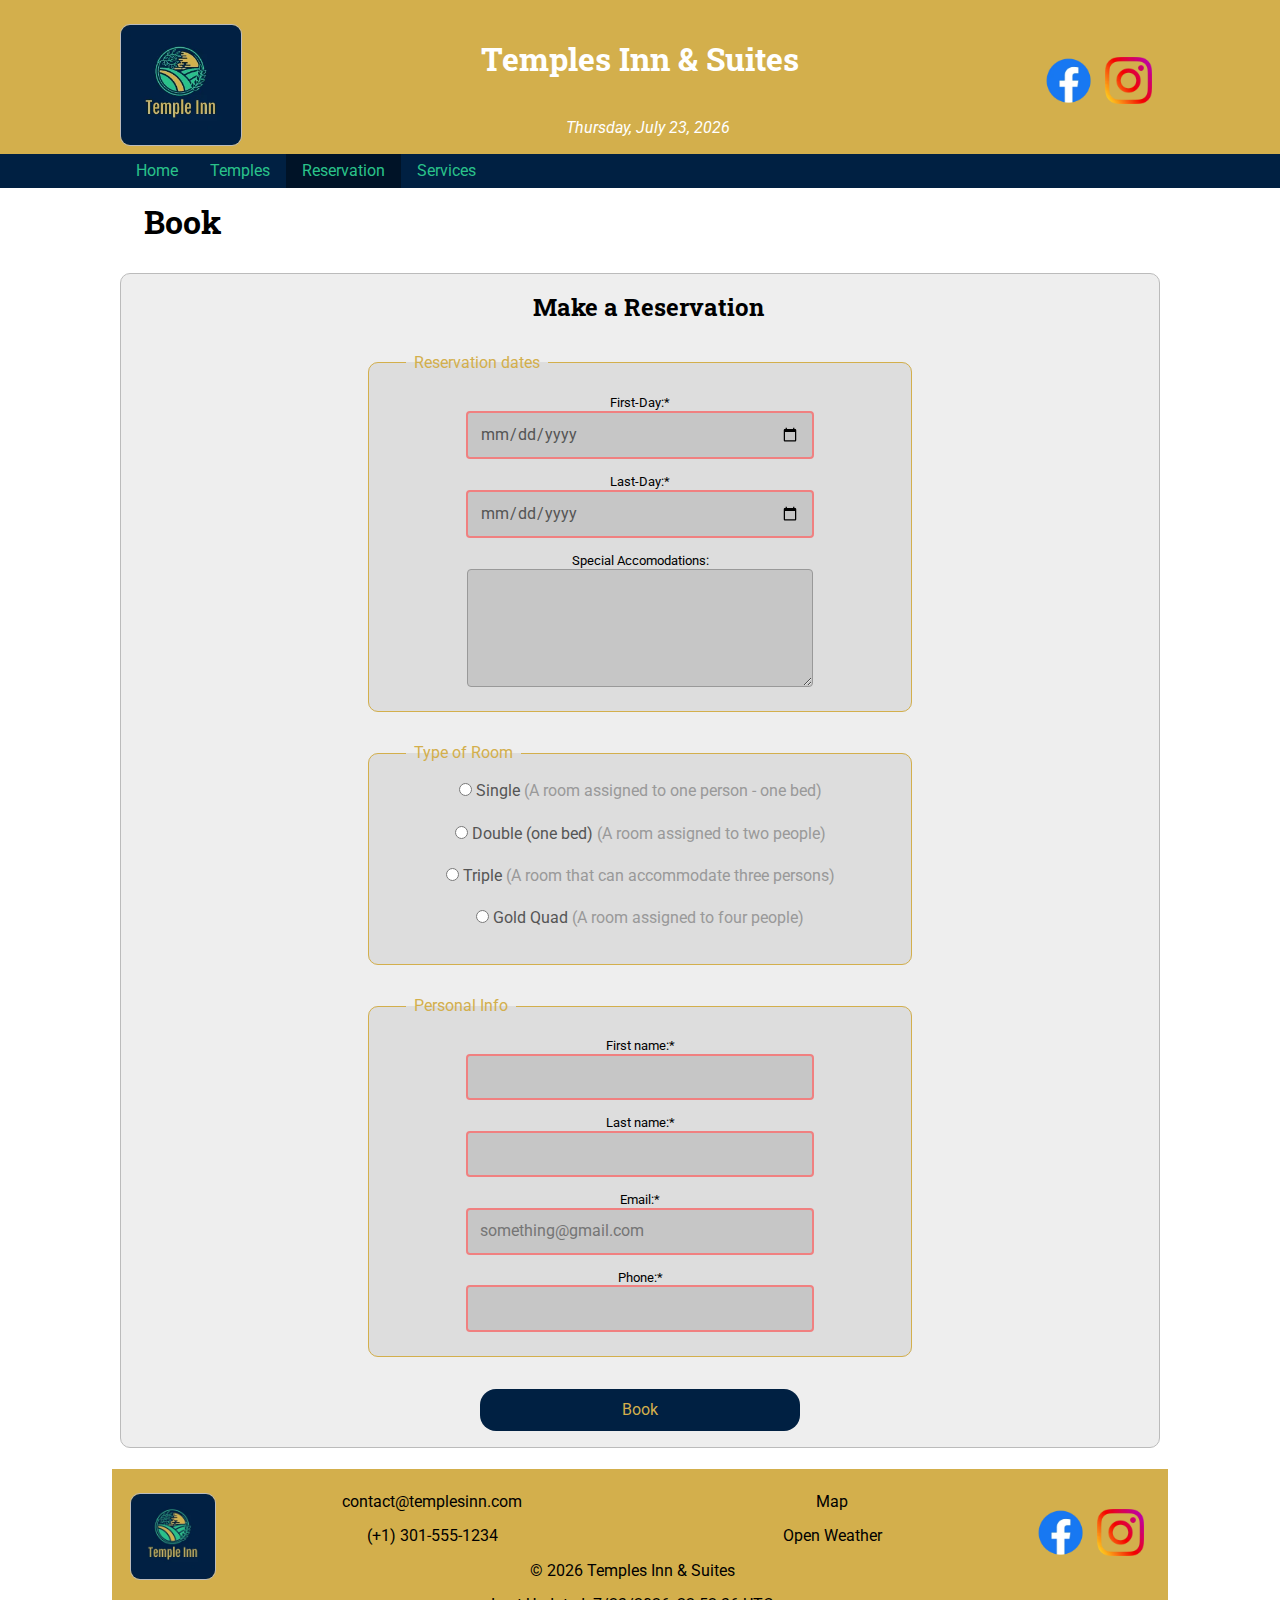
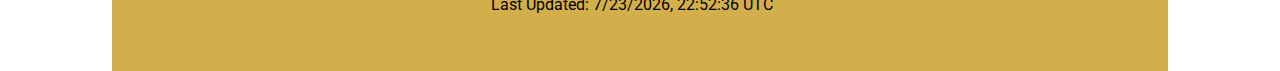
<file: reservation.html>
<!DOCTYPE html>
<html lang="en">
  <head>
    <meta charset="UTF-8" />
    <meta http-equiv="X-UA-Compatible" content="IE=edge" />
    <meta name="viewport" content="width=device-width, initial-scale=1.0" />
    <link rel="preconnect" href="https://fonts.googleapis.com" />
    <link rel="preconnect" href="https://fonts.gstatic.com" crossorigin />
    <link rel="shortcut icon" href="./images/logo-small.ico" />
    <link
      href="https://fonts.googleapis.com/css2?family=Roboto&family=Roboto+Slab&display=swap"
      rel="stylesheet"
    />
    <title>Temple Inn & Suites | Hotel</title>
    <meta name="author" content="Nathan Kutomi" />
    <meta
      name="description"
      content="The Temple Inn & Suites is a hotel chain specialized to accomodate those near temple locations around Bethesda, MD."
    />
    <script src="./js/index.js" defer></script>
    <link rel="stylesheet" href="./css/normalize.css" />
    <link rel="stylesheet" href="./css/small.css" />
    <link rel="stylesheet" href="./css/medium.css" />
    <link rel="stylesheet" href="./css/large.css" />
  </head>
  <body>
    <header class="card">
      <div class="header-grid">
        <figure>
          <img
            src="./images/logo.webp"
            alt="Paulistano's logo"
            width="200"
            height="200"
          />
        </figure>
        <div class="header-title">
          <h1>Temples Inn & Suites</h1>
        </div>
        <div class="social-links">
          <a href="http://www.facebook.com" target="_blank"
            ><img
              src="./images/facebook_logo.webp"
              alt="facebook page"
              width="47"
              height="47"
          /></a>
          <a href="http://www.instagram.com" target="_blank"
            ><img
              src="./images/instagram_logo.webp"
              alt="instagram page"
              width="47"
              height="47"
          /></a>
        </div>
        <div id="header-date">Monday, 22 November 202x</div>
        <div id="header-alert" class="hideme">
          <button id="header-msg-btn">X</button>
          <p id="header-msg">Government Alerts</p>
        </div>
      </div>
      <nav>
        <button id="hamburgerBtn"><span>&#9776;</span><span>X</span></button>
        <ul id="primaryNav">
          <li><a href="index.html">Home</a></li>
          <li><a href="temples.html">Temples</a></li>
          <li class="active"><a href="reservation.html">Reservation</a></li>
          <li><a href="services.html">Services</a></li>
        </ul>
      </nav>
    </header>
    <main>
      <h1>Book</h1>
      <section class="main-join-form">
        <h2>Make a Reservation</h2>
        <form method="get" action="thankyou.html">
          <fieldset>
            <legend>Reservation dates</legend>
            <label class="top"
              >First-Day:*
              <input type="date" name="fDate" min="2022-07-22" required
            /></label>
            <label class="top"
              >Last-Day:*
              <input type="date" name="lDate" required min="2022-07-23"
            /></label>
            <label class="top"
              >Special Accomodations:
              <textarea
                name="business-description"
                rows="5"
                cols="50"
              ></textarea>
            </label>
          </fieldset>
          <fieldset>
            <legend>Type of Room</legend>
            <label class="sbs">
              <input type="radio" name="roomType" value="single" />
              Single
              <span class="benefits"
                >(A room assigned to one person - one bed)</span
              >
            </label>
            <label class="sbs">
              <input type="radio" name="roomType" value="double" />
              Double (one bed)
              <span class="benefits">(A room assigned to two people)</span>
            </label>
            <label class="sbs">
              <input type="radio" name="roomType" value="triple" />
              Triple
              <span class="benefits"
                >(A room that can accommodate three persons)</span
              >
            </label>
            <label class="sbs">
              <input type="radio" name="roomType" value="Quad" /> Gold Quad
              <span class="benefits">(A room assigned to four people)</span>
            </label>
          </fieldset>
          <fieldset>
            <legend>Personal Info</legend>
            <label class="top"
              >First name:* <input type="text" name="fname" required
            /></label>
            <label class="top"
              >Last name:* <input type="text" name="lname" required
            /></label>
            <label class="top"
              >Email:*
              <input
                type="email"
                name="email"
                required
                placeholder="something@gmail.com"
            /></label>
            <label class="top"
              >Phone:* <input type="tel" name="phone" required
            /></label>
          </fieldset>

          <input type="submit" value="Book" class="submitBtn" />
        </form>
      </section>
    </main>
    <footer class="card">
      <figure class="footer-figure">
        <img
          src="./images/logo.webp"
          alt="Paulistano's logo"
          width="100"
          height="100"
        />
      </figure>
      <div class="social-links">
        <a href="http://www.facebook.com" target="_blank"
          ><img
            src="./images/facebook_logo.webp"
            alt="facebook page"
            width="47"
            height="47"
        /></a>
        <a href="http://www.instagram.com" target="_blank"
          ><img
            src="./images/instagram_logo.webp"
            alt="instagram page"
            width="47"
            height="47"
        /></a>
      </div>
      <p class="footer-email">
        <a href="mailto:contact@templesinn.com">contact@templesinn.com</a><br />
      </p>
      <p class="footer-phone">
        <a href="tel:3015551234">(+1) 301-555-1234</a>
      </p>
      <p class="footer-map">
        <a href="https://goo.gl/maps/dwviEGFFgSFBfC6q8" target="_blank">Map</a>
      </p>
      <p class="footer-openweather">
        <a href="https://openweathermap.org/" target="_blank">Open Weather</a>
      </p>
      <p class="footer-info">
        <span id="copyright"></span> Temples Inn & Suites
      </p>
      <p class="footer-last-updated">
        <span id="last-updated">Last Updated:</span>
      </p>
    </footer>
  </body>
</html>
</file>
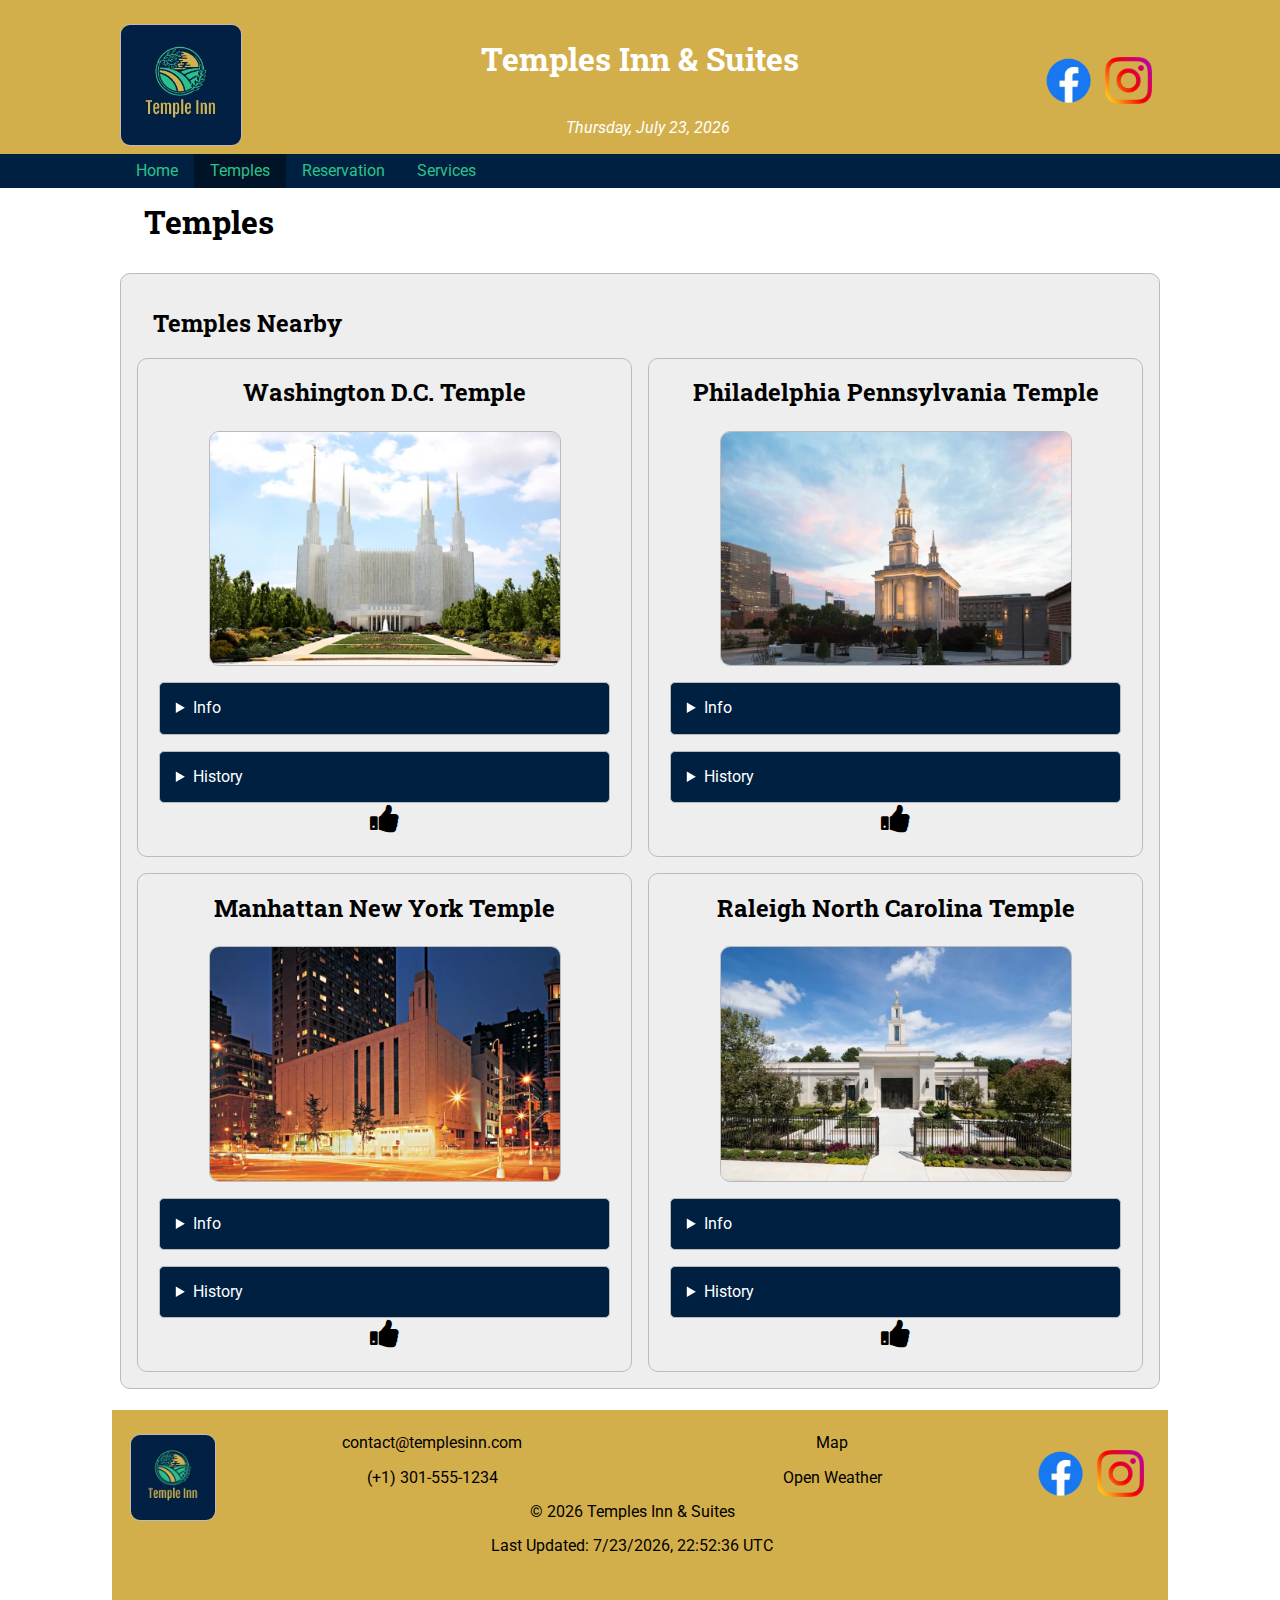
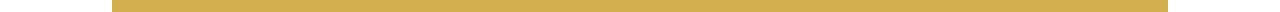
<file: temples.html>
<!DOCTYPE html>
<html lang="en">
  <head>
    <meta charset="UTF-8" />
    <meta http-equiv="X-UA-Compatible" content="IE=edge" />
    <meta name="viewport" content="width=device-width, initial-scale=1.0" />
    <link rel="preconnect" href="https://fonts.googleapis.com" />
    <link rel="preconnect" href="https://fonts.gstatic.com" crossorigin />
    <link rel="shortcut icon" href="./images/logo-small.ico" />
    <link rel="stylesheet" href="https://cdnjs.cloudflare.com/ajax/libs/font-awesome/4.7.0/css/font-awesome.min.css">
    <link
      href="https://fonts.googleapis.com/css2?family=Roboto&family=Roboto+Slab&display=swap"
      rel="stylesheet"
    />
    <title>Temple Inn & Suites | Temples</title>
    <meta name="author" content="Nathan Kutomi" />
    <meta
      name="description"
      content="The Temple Inn & Suites is a hotel chain specialized to accomodate those near temple locations around Bethesda, MD."
    />
    <script src="./js/index.js" defer></script>
    <script src="./js/temples.js" defer></script>
    <link rel="stylesheet" href="./css/normalize.css" />
    <link rel="stylesheet" href="./css/small.css" />
    <link rel="stylesheet" href="./css/medium.css" />
    <link rel="stylesheet" href="./css/large.css" />
  </head>
  <body>
    <header class="card">
      <div class="header-grid">
        <figure>
          <img
            src="./images/logo.webp"
            alt="Paulistano's logo"
            width="200"
            height="200"
          />
        </figure>
        <div class="header-title">
          <h1>Temples Inn & Suites</h1>
        </div>
        <div class="social-links">
          <a href="http://www.facebook.com" target="_blank"
            ><img
              src="./images/facebook_logo.webp"
              alt="facebook page"
              width="47"
              height="47"
          /></a>
          <a href="http://www.instagram.com" target="_blank"
            ><img
              src="./images/instagram_logo.webp"
              alt="instagram page"
              width="47"
              height="47"
          /></a>
        </div>
        <div id="header-date">Monday, 22 November 202x</div>
        <div id="header-alert" class="hideme">
          <button id="header-msg-btn">X</button>
          <p id="header-msg">Government Alerts</p>
        </div>
      </div>
      <nav>
        <button id="hamburgerBtn"><span>&#9776;</span><span>X</span></button>
        <ul id="primaryNav">
          <li><a href="index.html">Home</a></li>
          <li class="active"><a href="temples.html">Temples</a></li>
          <li><a href="reservation.html">Reservation</a></li>
          <li><a href="services.html">Services</a></li>
        </ul>
      </nav>
    </header>
    <main>
      <h1>Temples</h1>
      <section class="main-temples">
        <h2>Temples Nearby</h2>
        <div class="grid temples">
        </div>
      </section>
    </main>
    <footer class="card">
      <figure class="footer-figure">
        <img
          src="./images/logo.webp"
          alt="Paulistano's logo"
          width="100"
          height="100"
        />
      </figure>
      <div class="social-links">
        <a href="http://www.facebook.com" target="_blank"
          ><img
            src="./images/facebook_logo.webp"
            alt="facebook page"
            width="47"
            height="47"
        /></a>
        <a href="http://www.instagram.com" target="_blank"
          ><img
            src="./images/instagram_logo.webp"
            alt="instagram page"
            width="47"
            height="47"
        /></a>
      </div>
      <p class="footer-email">
        <a href="mailto:contact@templesinn.com">contact@templesinn.com</a><br />
      </p>
      <p class="footer-phone">
        <a href="tel:3015551234">(+1) 301-555-1234</a>
      </p>
      <p class="footer-map">
        <a href="https://goo.gl/maps/dwviEGFFgSFBfC6q8" target="_blank">Map</a>
      </p>
      <p class="footer-openweather">
        <a href="https://openweathermap.org/" target="_blank">Open Weather</a>
      </p>
      <p class="footer-info">
        <span id="copyright"></span> Temples Inn & Suites
      </p>
      <p class="footer-last-updated">
        <span id="last-updated">Last Updated:</span>
      </p>
    </footer>
  </body>
</html>
</file>
<file: css/small.css>
:root {
  --border-color: #bbb;
  --primary-color: #002042;
  --secondary-color: #d3af4c;
  --accent1-color: #2ac28a;
  --accent2-color: #6a041d;
  --heading-font: "Roboto Slab", serif;
  --paragraph-font: "Roboto", sans-serif;
}

body {
  margin: 0 auto;
  font-family: var(--paragraph-font);
}

h1,
h2,
h3,
h4,
h5,
h6 {
  font-family: var(--heading-font);
}

.card {
  background-color: var(--secondary-color);
  box-shadow: 1px 1px 20px 10px #bbb;
}

header {
  padding: 1rem 0 0;
  color: white;
}

.header-grid {
  display: grid;
  grid-template-columns: 120px 1fr;
}

.header-grid figure {
  margin: 0.5rem auto;
  padding: 0;
}

header h1,
header h2 {
  padding: 0.5rem;
  margin: 0;
}

#header-date {
  text-align: left;
  padding: 1rem;
  grid-column: 2 / -1;
  width: 100%;
  box-sizing: border-box;
  margin-left: 8px;
}

#header-alert {
  grid-column: 1 / -1;
  padding: 1rem;
  color: red;
}

.showme {
  display: block;
}

.hideme {
  display: none;
}

.header-title {
  align-self: center;
  margin: 1rem;
}

main {
  margin: 1rem 0.5rem;
  padding: 0 10px 5px;
}

main section {
  padding: 0;
  padding-bottom: 1rem;
  margin: 0;
  margin-bottom: 1rem;
  border: 1px solid var(--border-color);
  border-radius: 10px;
  background-color: #eee;
}

main p {
  padding: 0 1rem;
}

main h1 {
  padding: 0 1rem;
  margin: 0.5rem;
  margin-bottom: 1rem;
}

main h3 {
  padding: 0 1rem;
  text-align: center;
}

.main-hero img {
  width: 100%;
  height: auto;
}

.main-contact p,
.main-temple p,
.main-weather p {
  text-align: center;
}

.main-temple-card h2 {
  text-align: center;
  padding: 0;
}

.main-temple figure img {
  display: block;
  max-width: 350px;
  width: 100%;
}

.main-temple-card figure img {
  display: block;
  max-width: 350px;
  width: 100%;
  height: 100%;
  object-fit: cover;
}

.main-temple-card figure i {
  width: 30px;
}

.main-temple-card details {
  border: 1px solid var(--border-color);
  padding: 1rem 0 0;
  margin: 1rem 0 0;
  background-color: var(--primary-color);
  border-radius: 5px;
}

.main-temple-card details p {
  padding: 0.3rem 1rem;
  margin: 0;
}

.main-temple-card summary {
  text-align: left;
  margin-bottom: 1rem;
  padding-left: 1rem;
  color: white;
}

section.main-temple-card summary + p,
section.main-temple-card summary + h3 {
  padding-top: 1rem;
  border-top: 1px solid var(--border-color);
}

.main-temple-card details p:last-child {
  padding-bottom: 1rem;
}

.main-temple-card summary ~ * {
  background-color: var(--secondary-color);
}

.temple-history p,
.temple-history h3 {
  text-align: left;
}

.temple-history ~ h3 {
  padding: 0 1rem;
  margin: 1rem 1rem;
}

.temple-history > h3 {
  padding: 0 1rem 0.5rem;
  margin: 0;
}

#main-temple-card-box {
  align-items: center;
  justify-content: space-evenly;
}

#main-temple-card-box div {
  min-width: fit-content;
}

.main-contact figure img {
  display: block;
  max-width: 350px;
  width: 100%;
}

main h2 {
  text-align: center;
}

.main-hero {
  position: relative;
}

#hero-overlay {
  margin: 0 auto;
  width: calc(100% - 2rem);
  border: 1px solid var(--border-color);
  backdrop-filter: blur(3px);
  color: black;
  text-align: center;
  border-radius: 10px;
  box-shadow: 0 0 30px #333;
  opacity: 0.9;
}

#hero-overlay h2 {
  font-size: 20px;
  padding: 0 1rem;
}

#hero-overlay-btn {
  display: block;
  padding: 0.3rem 1rem;
  border-radius: 5px;
  border: 1px solid var(--border-color);
  background-color: var(--secondary-color);
  color: black;
  text-decoration: none;
  width: max-content;
  margin: 0 auto 1rem;
}

#hero-overlay-btn:hover {
  background-color: var(--primary-color);
  color: white;
  text-shadow: none;
}

footer {
  color: black;
  padding: 1rem 0;
}

footer p {
  padding: 0.5rem;
  margin: 0;
  text-align: center;
}

footer a {
  text-decoration: none;
  color: black;
}

.social-links {
  margin: 0.2rem auto 0.5rem;
  width: 120px;
}

.social-links a {
  margin: 0.3rem;
}

.social-links img {
  display: inline-block;
  margin: 0 auto;
  width: 47px;
  height: auto;
}

figure {
  padding: 0 1rem;
  margin: 1.5rem 0 1rem;
}

figure img {
  border: 1px solid var(--border-color);
  max-width: 100%;
  height: auto;
  margin: 0 auto;
  display: block;
}

/*----------- NAVIGATION --------------*/

.colors {
  width: 100%;
  min-width: 350px;
  margin: auto;
  text-align: center;
}
.colors th {
  background-color: #999;
}
.colors td {
  width: 25%;
  height: 3em;
}

.primary {
  background-color: var(--primary-color);
}
.secondary {
  background-color: var(--secondary-color);
}
.accent1 {
  background-color: var(--accent1-color);
}
.accent2 {
  background-color: var(--accent2-color);
}

nav button {
  margin: 0.2rem 2vw;
  background: transparent;
  border: none;
  font-size: 2rem;
  color: #555;
  color: white;
}

nav {
  background-color: #eee;
  background-color: var(--primary-color);
  grid-column: 1 / -1;
  width: 100%;
  box-sizing: border-box;
}

nav ul {
  list-style-type: none;
  padding: 0;
  margin: 0;
}

nav ul li a {
  display: block;
  padding: 0.8rem 2vw;
  text-decoration: none;
  color: #333;
  color: var(--accent1-color);
}

nav ul li.active a {
  background-color: rgba(0, 0, 0, 0.2);
  background-color: rgba(0, 0, 0, 0.4);
  color: white;
  color: var(--accent1-color);
}

nav ul li a:hover {
  background-color: rgba(0, 0, 0, 0.3);
  color: inherit;
}

nav ul {
  display: none;
}
nav ul.open {
  display: block;
}

#hamburgerBtn span:nth-child(1) {
  display: block;
}
#hamburgerBtn span:nth-child(2) {
  display: none;
}

#hamburgerBtn.open span:nth-child(1) {
  display: none;
}
#hamburgerBtn.open span:nth-child(2) {
  display: block;
}

.main-spotlight1 div,
.main-spotlight2 div {
  margin: 0.5rem 1rem;
  margin: 0 auto;
  background-color: gray;
  border: 1px solid var(--border-color);
  border-radius: 5px;
  max-width: 100px;
}

.main-spotlight1 div img,
.main-spotlight2 div img {
  border-radius: 5px;
  display: block;
  width: 100%;
  height: auto;
  object-fit: contain;
  margin: 0 auto;
}

#responsive-image {
  display: block;
  margin: 0 auto;
  width: 100%;
  height: auto;
}

#responsive-image-example {
  display: block;
  margin: 0 auto;
  width: 100%;
  height: auto;
}
.responsive-image {
  display: block;
  margin: 0 auto;
  width: 100%;
  height: auto;
}

.main-discover-images img {
  max-width: 300px;
}

.main-discover-images figcaption {
  text-align: center;
  padding-top: 5px;
}

.main-join-form h2 {
text-align: center;
}

/*----------- FORM --------------*/

form fieldset {
  margin: 2rem 2rem;
  border: 1px solid var(--secondary-color);
  border-radius: 10px;
  padding: 0.5rem 2% 1.5rem;
  background-color: #ddd;
  max-width: 500px;
  margin: 2rem auto
}

form legend {
  color: var(--secondary-color);
  margin: 0 1rem;
  padding: 0 0.5rem;
}

form label.top,
form div {
  display: block;
  padding-top: 1rem;
  color: black;
  font-size: 0.8rem;
  text-align: center;
}

form label.top input,
form label.top select,
form label.top textarea {
  -webkit-appearance: none;
  display: block;
  font-size: 1rem;
  border: solid 1px #999;
  border-radius: 4px;
  padding: 0.75rem;
  color: #555;
  width: 75%;
  max-width: 20rem;
  background-color: rgba(0, 0, 0, 0.1);
  margin: 0 auto;
}

form label.sbs {
  display: block;
  padding: 0.75rem 0;
  color: #555;
  text-align: center;
}

form input.submitBtn {
  border: none;
  background-color: var(--primary-color);
  color: var(--secondary-color);
  border-radius: 1rem;
  padding: 0.75rem 1.5rem;
  margin: 0 0 2rem 2%;
  margin-left: calc(2% + 2rem);
  width: 75%;
  max-width: 20rem;
  display: block;
  margin: 0 auto;
}

form label.top input:required {
  border: lightcoral solid 2px;
}

form label.top input:required:valid {
  border: lightgreen solid 2px;
}

.benefits {
  display: none;
}

/* Form / Grid toggle */

.main-temples {
  padding: 1rem;
  min-width: 250px;
}

.temples-buttons {
  display: flex;
  flex-direction: row;
  align-items: center;
  justify-content: center;
}

.main-temples button {
  padding: 1rem;
  margin: 0 0.2rem 1rem;
}

.grid {
  display: grid;
  grid-template-columns: repeat(auto-fit, minmax(350px, 1fr));
  align-items: stretch;
  gap: 1rem;
}

.list {
  display: flex;
  flex-direction: column;
}

.list section {
  display: flex;
  align-items: center;
}

.grid section {
  flex-direction: column;
  text-align: center;
  padding: 1rem;
}

.grid section > * {
  margin: 0.3rem;
}

.list section {
  flex-direction: row;
  justify-content: left;
  padding: 1rem;
  margin: 1rem;
}

.list section > * {
  margin: 0 1rem;
  text-align: left;
}

.list section p {
  display: none; /* smaller viewports only */
}

.temples section h3 {
  font-size: 1.5rem;
}

.temples section a {
  font-family: "Roboto", Arial, sans-serif;
  font-size: 0.9rem;
  word-wrap: break-word;
  text-overflow: ellipsis;
  overflow: hidden;
  white-space: nowrap;
}

.temples img {
  height: 75px;
  max-width: 100%;
}

@media (min-width: 700px) {
  .list section img {
    display: block;
  }
}

#temperature {
  margin: 0 auto;
  display: flex;
  align-items: center;
  width: fit-content;
}

#weather-icon {
  margin: 0 auto;
  width: 75px;
  height: 100%;
  display: block;
}

#weather-temperature {
  font-size: 3rem;
  margin: 0 auto;
}

#forecasting {
  display: grid;
  grid-template-columns: repeat(3, 1fr);
  padding: 0 1rem;
}

.forecast {
  margin: 0 auto;
  display: flex;
  align-items: center;
  min-width: max-content;
  border: 1px solid var(--border-color);
  width: 100%;
  background-color: white;
}

.fore-day {
  text-align: center;
  width: 100%;
  padding: 0.5rem 0;
  border: 1px solid var(--border-color);
  background-color: var(--primary-color);
  color: white;
}

.forecast-icon {
  margin: 0 auto;
  width: 30px;
  height: 100%;
  display: block;
}

.forecast-temperature {
  font-size: 1rem;
  margin: 0 auto;
  padding: 0.5rem;
}
</file>
<file: css/medium.css>
@media only screen and (min-width: 35rem) {
  figure img {
    margin: 0 auto;
    display: block;
    border-radius: 10px;
  }

  .header-grid {
    display: grid;
    grid-template-columns: 120px 1fr 120px;
    align-items: center;
    padding: 0 1rem;
  }

  #header-date {
    text-align: center;
    grid-column: 1 / -1;
    grid-row: 2 / 3;
    z-index: 2;
  }

  .header-grid figure {
    grid-row: 1 / 3;
    grid-column: 1 / 2;
  }

  .header-title {
    text-align: center;
    grid-row: 1 / 2;
    grid-column: 2 / 3;
    z-index: 2;
  }

  .header-grid .social-links {
    grid-column: 3 / -1;
    grid-row: 1 / 3;
    padding-right: 10rem;
  }

  nav {
    padding: 0 1rem;
  }

  main section {
    margin-bottom: 0;
  }

  main {
    margin: 1rem 0.5rem;
    padding: 0 10px 5px;
    display: grid;
    align-items: stretch;
    gap: 1rem;
    grid-template-columns: repeat(2, 1fr);
    /* grid-template-areas:
      "title title"
      "hero hero"
      "news news"
      "spot1 spot2"
      "join join"
      "event weather"; */
  }
  main h1 {
    grid-column: 1 / -1;
  }

  .main-weather p {
    margin: 0.3rem;
  }

  .main-weather h2 {
    margin-bottom: 0rem;
  }

  .main-weather {
    grid-row: 3 / 4;
    grid-column: 2 / -1;
  }

  .main-hero {
    grid-column: 1 / -1;
  }

  .main-temple {
    grid-column: 1 / -1;
  }

  #main-temple-box {
    display: flex;
    align-items: center;
    justify-content: space-evenly;
  }


  .main-temple figure img {
    display: block;
    max-width: 600px;
    width: 100%;
  }

  #main-temple-box div {
    min-width: fit-content;
  }

  #main-contact-box {
    display: flex;
    align-items: center;
    justify-content: space-evenly;
  }

  .main-contact figure img {
    display: block;
    max-width: 400px;
    width: 100%;
  }

  #main-contact-box div {
    min-width: fit-content;
  }

  #hero-overlay {
    border: 1px solid var(--border-color);
  }

  #hero-overlay {
    position: absolute;
    top: 25%;
    left: 31%;
    width: 38%;
    color: white;
    text-shadow: 2px 2px 1px black;
  }

  #hero-overlay-btn {
    text-shadow: none;
  }

  .main-demographics {
    grid-row: 2 / 3;
    grid-column: 1 / -1;
  }

  .main-join-form {
    grid-row: 2 / 3;
    grid-column: 1 / -1;
  }

  .main-discover-images {
    grid-column: 1 / -1;
    grid-row: 3 / 4;
  }

  .main-temples {
    grid-row: 2 / 3;
    grid-column: 1 / -1;
  }

  .main-contact-form {
    grid-row: 2 / 3;
    grid-column: 1 / -1;
  }

  .main-contact-info {
    grid-row: 3 / 4;
    grid-column: 1 / -1;
  }

  .norm:hover {
    box-shadow: 0 0 50px #333;
  }

  footer {
    display: grid;
    grid-template-columns: 120px 1fr 1fr 1fr 1fr 120px;
    align-items: center;
    padding: 1rem 1rem 3rem 0;
  }

  .footer-figure {
    grid-column: 1 / 2;
    grid-row: 1 / 4;
    margin: 0.1rem;
  }

  footer .social-links {
    grid-column: -2 / -1;
    grid-row: 1 / 4;
    text-align: left;
  }

  .footer-email {
    grid-column: 2 / 4;
    grid-row: 1 / 2;
    text-align: center;
  }

  .footer-phone {
    grid-column: 2 / 4;
    grid-row: 2 / 3;
    text-align: center;
  }

  .footer-map {
    grid-column: 4 / 6;
    grid-row: 1 / 2;
    text-align: center;
  }

  .footer-openweather {
    grid-column: 4 / 6;
    grid-row: 2 / 3;
    text-align: center;
  }

  .footer-info {
    grid-column: 2 / -2;
    text-align: center;
  }

  .footer-last-updated {
    grid-column: 2 / -2;
    text-align: center;
  }

  footer a:hover {
    color: white;
  }

  .main-join {
    display: block;
  }

  .benefits {
    display: inline;
    color: #999;
  }

  .list section p {
    display: block; /* smaller viewports only */
  }

  .main-contact-info h3 {
    margin-left: 2rem;
    padding-right: 0.5rem;
  }

  .main-contact-info p {
    padding-right: 0.5rem;
    margin: 0.5rem 2rem;
  }
}
</file>
<file: css/large.css>
@media only screen and (min-width: 67rem) {
  footer,
  main {
    max-width: 65rem;
    margin-left: auto;
    margin-right: auto;
  }

  .header-grid {
    max-width: 65rem;
    margin: 0 auto;
  }

  .card {
    box-shadow: none;
  }

  header figure {
    padding-left: 0;
  }

  nav {
    padding-left: calc(calc(100% - 65rem) / 2);
  }

  nav ul li a {
    padding: 0.5rem 1rem;
  }
  nav ul {
    display: flex;
    margin-left: 2%;
  }

  nav button {
    display: none;
  }

  nav ul#primaryNav {
    display: flex;
    justify-content: flex-start;
    margin-left: 0;
  }

  nav ul li a {
    padding: 0.5rem 1rem;
    border: none;
  }

  main {
    margin: 0 auto 1rem;
    padding: 0 10px 5px;
    display: grid;
    gap: 1rem;
    grid-template-columns: repeat(6, 1fr);
  }

  main h1 {
    margin-top: 1rem;
  }

  #hero-overlay {
    position: absolute;
    top: 30%;
    left: 32%;
    width: 36%;
  }

  .main-temple {
    grid-column: 1 / -1;
  }

  

  #main-temple-box {
    justify-content: flex-start;
    margin-left: 1rem;
  }

  #main-temple-box div {
    margin-left: 2rem;
  }

  #main-contact-box {
    justify-content: flex-start;
    margin-left: 1rem;
  }

  #main-contact-box div {
    margin-right: 0.5rem;
  }

  .main-contact {
    grid-column: 1 / 5;
  }

  .main-weather {
    grid-column: 5 / 7;
  }

  main h2 {
    padding-left: 1rem;
    text-align: left;
  }

  main h3 {
    padding-left: 1rem;
    text-align: left;
  }

  .main-contact p,
  .main-temple p,
  .main-weather p {
    text-align: left;
  }

  .main-hero figure {
    height: 100%;
  }
  .main-hero figure img {
    object-fit: cover;
    height: 93%;
  }

  .main-demographics {
    grid-row: 2 / 3;
    grid-column: 1 / -1;
  }

  .main-discover-images {
    grid-column: 1 / -1;
    grid-row: 3 / 4;
  }
}
</file>
